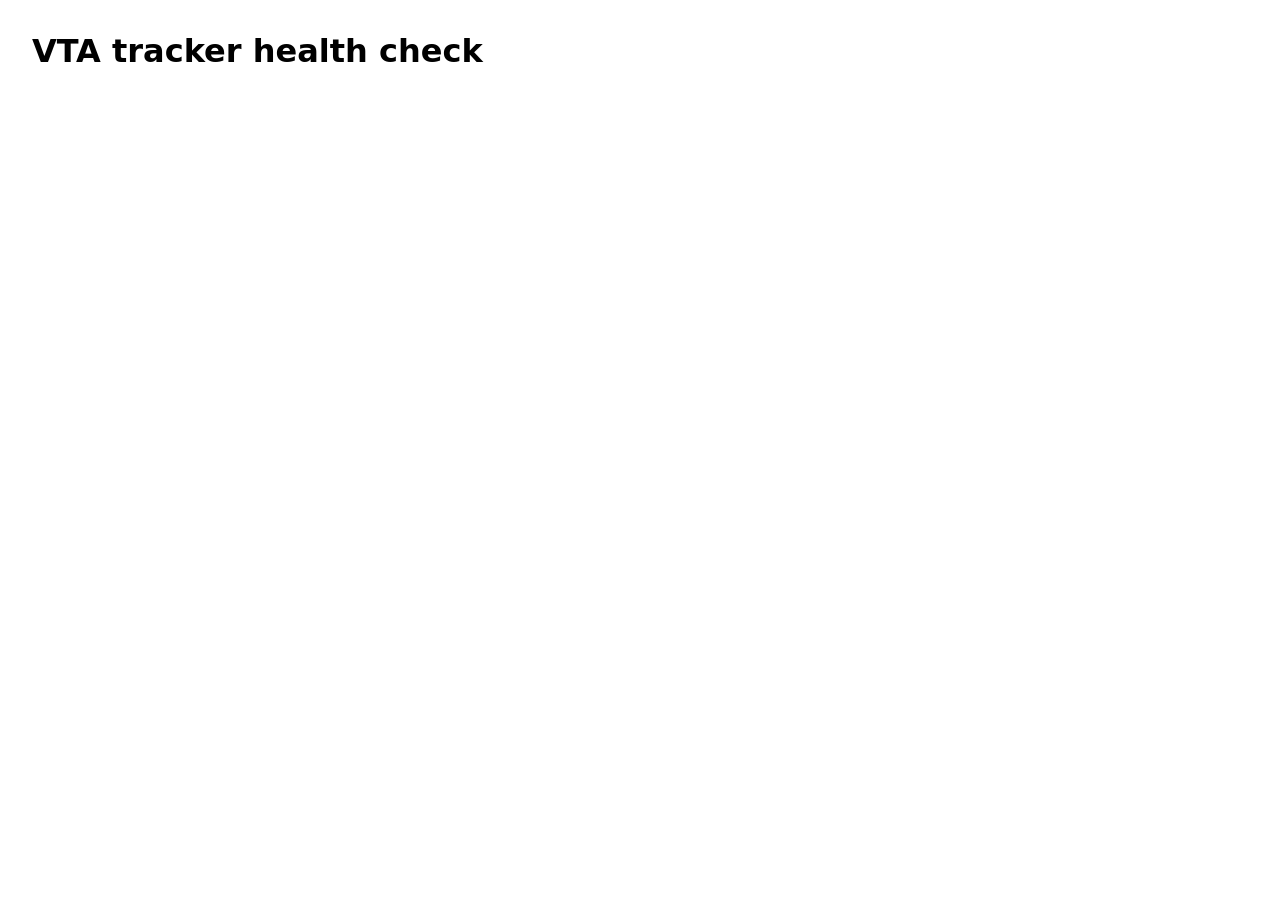
<file: www/healthcheck/index.html>
<!DOCTYPE html>
<html lang="en-US">
<head>
<meta charset="utf-8">
<meta name="color-scheme" content="light dark">
<meta name="viewport" content="width=device-width, initial-scale=1">
<meta name="robots" content="noindex">
<!-- No analytics.js here, so the daily canary doesn't count as a visit -->
<title>VTA tracker health check</title>
<style>body { font-family: system-ui, sans-serif; margin: 2rem; } li { margin: 0.25rem 0; }</style>
<script src="https://andrewmacheret.com/healthcheck.js"></script>
</head>
<body>
<h1>VTA tracker health check</h1>
<script>
// The page loads Leaflet from unpkg, so the page check covers it
healthcheck([
  { name: 'Page', url: '../', assets: true, contains: 'VTA tracker' },
  { name: 'VTA tracker API', url: 'https://vta-tracker.andrewmacheret.com/healthcheck', healthcheck: true },
  { name: 'OpenStreetMap tiles', url: 'https://tile.openstreetmap.org/0/0/0.png', image: true }
]);
</script>
</body>
</html>
</file>
